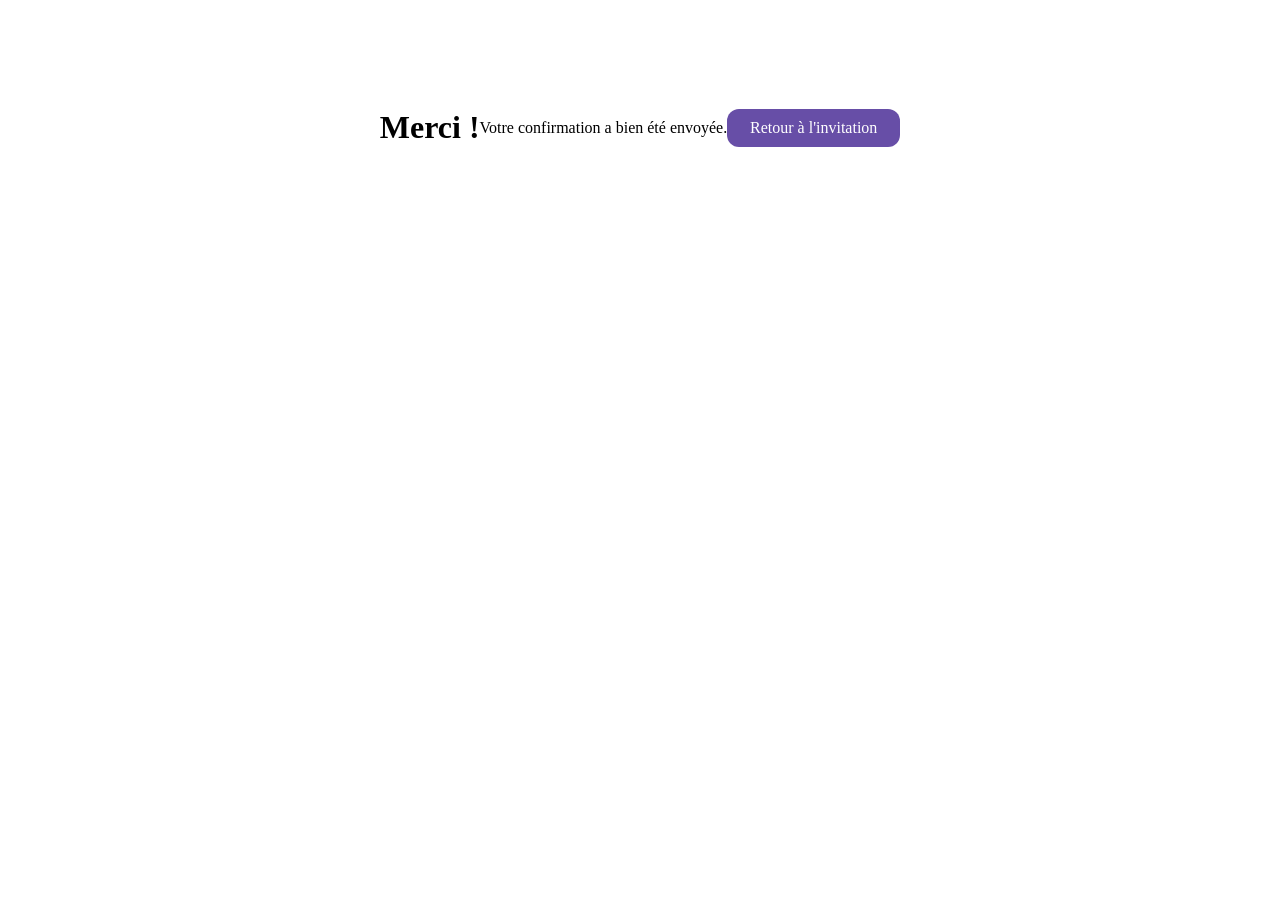
<file: success.html>
<!DOCTYPE html>
<html lang="fr">
<head>
  <meta charset="UTF-8">
  <meta name="viewport" content="width=device-width, initial-scale=1.0">
  <title>Merci</title>
  <link rel="stylesheet" href="./css/style.css">
</head>
<body>
  <div class="wrap" style="text-align:center; padding: 80px 16px;">
    <h1>Merci !</h1>
    <p>Votre confirmation a bien été envoyée.</p>
    <a class="btn venue" href="./index.html">Retour à l'invitation</a>
  </div>
</body>
</html>
</file>
<file: css/style.css>
@-webkit-keyframes fall {
	0% {
		opacity: 0.9;
		top: 0
	}
	100% {
		opacity: 0.2;
		top: 100%
	}
}

@keyframes fall {
	0% {
		opacity: 0.9;
		top: 0
	}
	100% {
		opacity: 0.2;
		top: 100%
	}
}

@-webkit-keyframes blow-soft-left {
	0% {
		margin-left: 0
	}
	100% {
		margin-left: -50%
	}
}

@keyframes blow-soft-left {
	0% {
		margin-left: 0
	}
	100% {
		margin-left: -50%
	}
}

@-webkit-keyframes blow-medium-left {
	0% {
		margin-left: 0
	}
	100% {
		margin-left: -100%
	}
}

@keyframes blow-medium-left {
	0% {
		margin-left: 0
	}
	100% {
		margin-left: -100%
	}
}

@-webkit-keyframes blow-soft-right {
	0% {
		margin-left: 0
	}
	100% {
		margin-left: 50%
	}
}

@keyframes blow-soft-right {
	0% {
		margin-left: 0
	}
	100% {
		margin-left: 50%
	}
}

@-webkit-keyframes blow-medium-right {
	0% {
		margin-left: 0
	}
	100% {
		margin-left: 100%
	}
}

@keyframes blow-medium-right {
	0% {
		margin-left: 0
	}
	100% {
		margin-left: 100%
	}
}

/* @keyframes fadeIn {
	0% {
		opacity: 0;
	}
	100% {
		opacity: 1;
	}
} */

/* .fade-content {
	opacity: 1;
	transition: opacity 0.1s linear;
} */

@-webkit-keyframes sway-0 {
	0% {
		-webkit-transform: rotate(-5deg)
	}
	40% {
		-webkit-transform: rotate(28deg)
	}
	100% {
		-webkit-transform: rotate(3deg)
	}
}

@keyframes sway-0 {
	0% {
		-ms-transform: rotate(-5deg);
		transform: rotate(-5deg)
	}
	40% {
		-ms-transform: rotate(28deg);
		transform: rotate(28deg)
	}
	100% {
		-ms-transform: rotate(3deg);
		transform: rotate(3deg)
	}
}

@-webkit-keyframes sway-1 {
	0% {
		-webkit-transform: rotate(10deg)
	}
	40% {
		-webkit-transform: rotate(43deg)
	}
	100% {
		-webkit-transform: rotate(15deg)
	}
}

@keyframes sway-1 {
	0% {
		-ms-transform: rotate(10deg);
		transform: rotate(10deg)
	}
	40% {
		-ms-transform: rotate(43deg);
		transform: rotate(43deg)
	}
	100% {
		-ms-transform: rotate(15deg);
		transform: rotate(15deg)
	}
}

@-webkit-keyframes sway-2 {
	0% {
		-webkit-transform: rotate(15deg)
	}
	40% {
		-webkit-transform: rotate(56deg)
	}
	100% {
		-webkit-transform: rotate(22deg)
	}
}

@keyframes sway-2 {
	0% {
		-ms-transform: rotate(15deg);
		transform: rotate(15deg)
	}
	40% {
		-ms-transform: rotate(56deg);
		transform: rotate(56deg)
	}
	100% {
		-ms-transform: rotate(22deg);
		transform: rotate(22deg)
	}
}

@-webkit-keyframes sway-3 {
	0% {
		-webkit-transform: rotate(25deg)
	}
	40% {
		-webkit-transform: rotate(74deg)
	}
	100% {
		-webkit-transform: rotate(37deg)
	}
}

@keyframes sway-3 {
	0% {
		-ms-transform: rotate(25deg);
		transform: rotate(25deg)
	}
	40% {
		-ms-transform: rotate(74deg);
		transform: rotate(74deg)
	}
	100% {
		-ms-transform: rotate(37deg);
		transform: rotate(37deg)
	}
}

@-webkit-keyframes sway-4 {
	0% {
		-webkit-transform: rotate(40deg)
	}
	40% {
		-webkit-transform: rotate(68deg)
	}
	100% {
		-webkit-transform: rotate(25deg)
	}
}

@keyframes sway-4 {
	0% {
		-ms-transform: rotate(40deg);
		transform: rotate(40deg)
	}
	40% {
		-ms-transform: rotate(68deg);
		transform: rotate(68deg)
	}
	100% {
		-ms-transform: rotate(25deg);
		transform: rotate(25deg)
	}
}

@-webkit-keyframes sway-5 {
	0% {
		-webkit-transform: rotate(50deg)
	}
	40% {
		-webkit-transform: rotate(78deg)
	}
	100% {
		-webkit-transform: rotate(40deg)
	}
}

@keyframes sway-5 {
	0% {
		-ms-transform: rotate(50deg);
		transform: rotate(50deg)
	}
	40% {
		-ms-transform: rotate(78deg);
		transform: rotate(78deg)
	}
	100% {
		-ms-transform: rotate(40deg);
		transform: rotate(40deg)
	}
}

@-webkit-keyframes sway-6 {
	0% {
		-webkit-transform: rotate(65deg)
	}
	40% {
		-webkit-transform: rotate(92deg)
	}
	100% {
		-webkit-transform: rotate(58deg)
	}
}

@keyframes sway-6 {
	0% {
		-ms-transform: rotate(65deg);
		transform: rotate(65deg)
	}
	40% {
		-ms-transform: rotate(92deg);
		transform: rotate(92deg)
	}
	100% {
		-ms-transform: rotate(58deg);
		transform: rotate(58deg)
	}
}

@-webkit-keyframes sway-7 {
	0% {
		-webkit-transform: rotate(72deg)
	}
	40% {
		-webkit-transform: rotate(118deg)
	}
	100% {
		-webkit-transform: rotate(68deg)
	}
}

@keyframes sway-7 {
	0% {
		-ms-transform: rotate(72deg);
		transform: rotate(72deg)
	}
	40% {
		-ms-transform: rotate(118deg);
		transform: rotate(118deg)
	}
	100% {
		-ms-transform: rotate(68deg);
		transform: rotate(68deg)
	}
}

@-webkit-keyframes sway-8 {
	0% {
		-webkit-transform: rotate(94deg)
	}
	40% {
		-webkit-transform: rotate(136deg)
	}
	100% {
		-webkit-transform: rotate(82deg)
	}
}

@keyframes sway-8 {
	0% {
		-ms-transform: rotate(94deg);
		transform: rotate(94deg)
	}
	40% {
		-ms-transform: rotate(136deg);
		transform: rotate(136deg)
	}
	100% {
		-ms-transform: rotate(82deg);
		transform: rotate(82deg)
	}
}

.sakura {
	/* background: -webkit-linear-gradient(120deg, rgba(255, 255, 255, 0.6), rgba(255, 255, 255, 0.9));
    background: linear-gradient(120deg, rgba(255, 255, 255, 0.6), rgba(255, 255, 255, 0.9));*/
	background: red;
	pointer-events: none;
	position: absolute
}

.sakura {
	background: #674ea7;
}


/*******************************/

body {
	font-family: Arial, Helvetica, Sans-serif;
}

img {
	max-width: 100%;
	height: auto;
}

@media (max-width:900px) {
	img {
		max-width: 30%;
	}
}

.top-right-decoration {
	position: absolute !important;
	top: 0 !important;
	right: 0 !important;
	display: block !important;
	z-index: 9999 !important;
	pointer-events: none !important;
	opacity: 1 !important;
	transform: none !important;
	width: auto;
	height: auto;
}

.top-left-decoration {
	position: absolute !important;
	top: 0 !important;
	left: 0 !important;
	display: block !important;
	z-index: 9999 !important;
	pointer-events: none !important;
	opacity: 1 !important;
	transform: none !important;
	width: auto;
	height: auto;
}

.title h1 {
	font-family: 'Dancing Script', cursive;
	font-weight: bold;
	font-style: normal;
	font-size: 60px;
	margin: 32px 0;
	color: #674ea7;
}

.title h2 {
	font-family: 'Dancing Script', cursive;
	font-weight: bold;
	font-style: normal;
	margin: 0;
	padding: 0;
	font-size: 24px;
	color: #e25c67;
	line-height: 1;
}

.dance-med {
	font-family: 'Dancing Script', cursive;
	font-weight: bolder;
	font-style: normal;
	font-size: 32px;
	color: #674ea7;
	margin: 16px;
	text-align: center;
}

.title h3 {
	font-weight: 300;
	text-transform: uppercase;
	letter-spacing: 5px;
	font-size: 24px;
	color: #674ea7;
	margin-top: 5px;
}

.title p {
	color: #564861;
	margin: 30px 0 20px;
	text-transform: uppercase;
	letter-spacing: 3px;
	font-size: 16px;
}

.wrap {
	display: -webkit-flex;
	display: flex;
	-webkit-flex-wrap: wrap;
	flex-wrap: wrap;
	-webkit-justify-content: center;
	justify-content: center;
	-webkit-align-items: center;
	align-items: center;
	width: 100%;
	max-width: 1200px;
	padding: 0 16px;
	box-sizing: border-box;
	text-align: center;
}


/** **/

* {
	/* margin: 0;
    padding: 0; */
	font-family: 'Arvo', serif;
}

body {
	display: flex;
	justify-content: center;
	align-items: center;
	/* height: 100vh;
    width: 100%; */
	flex-direction: column;
}

.title {
	margin-bottom: 40px;
}

#time {
	width: auto;
	height: auto;
	padding: 20px;
	background-color: transparent;
	border-radius: 20px;
	font-size: 16px;
}

.countdown-title {
	font-family: 'Dancing Script', cursive;
	font-weight: bolder;
	font-style: normal;
	font-size: 32px;
	color: #674ea7;
	margin: 16px;
	text-align: center;
}

.venue {
	display: inline-flex;
	align-items: center;
	justify-content: center;
	gap: 8px;
	width: auto;
	height: auto;
	background-color: #674ea7;
	border-radius: 16px;
	text-align: center;
	color: #fff;
	padding: 12px 16px;
	margin-right: 0;
	min-width: 145px;
}

.venue a {
	text-decoration: none;
	color: #fff;
}

.container {
	display: grid;
	grid-template-columns: 1fr 1fr 1fr 1fr;
	gap: 15px;
	border-radius: 10px;
	overflow: visible;
	justify-items: center;
}

.block {
	width: 100px;
	height: 120px;
	display: flex;
	flex-direction: column;
	justify-content: center;
	align-items: center;
	text-align: center;
	color: #fff;
	border-radius: 12px;
	font-weight: bold;
	box-shadow: 0 4px 15px rgba(0, 0, 0, 0.1);
	transition: transform 0.3s ease;
}

.block:hover {
	transform: scale(1.05);
}

.block > div:first-child {
	font-size: 32px;
	font-weight: bold;
	margin-bottom: 8px;
}

.block > div:last-child {
	font-size: 12px;
	text-transform: uppercase;
	letter-spacing: 1px;
	opacity: 0.9;
}

.days {
	background: linear-gradient(90deg, #cdcdcd, #e7e0eb);
	color: #674ea7;
}

.hours {
background: linear-gradient(90deg, #674ea7, #dccffe);
}

.minutes {
background: linear-gradient(90deg, #cdcdcd, #e7e0eb);
	color: #674ea7;}

.seconds {
		background: linear-gradient(90deg, #674ea7, #dccffe);

	/* background: linear-gradient(135deg, #95E1D3, #38ADA9); */
}

/* Tablet and smaller */
@media (max-width: 768px) {
	#time {
		padding: 15px;
	}
	
	.countdown-title {
		font-size: 24px;
		margin: 12px;
	}
	
	.container {
		display: grid;
		grid-template-columns: 1fr 1fr;
		gap: 12px;
		padding: 0 10px;
	}
	
	.block {
		width: 90px;
		height: 110px;
		border-radius: 10px;
	}
	
	.block > div:first-child {
		font-size: 28px;
	}
	
	.block > div:last-child {
		font-size: 11px;
	}
}

/* Mobile phones */
@media (max-width: 480px) {
	#time {
		padding: 12px 8px;
		margin: 10px 0;
		width: 100%;
		box-sizing: border-box;
	}
	
	.countdown-title {
		font-size: 20px;
		margin: 10px 0;
		padding: 0 8px;
	}
	
	.container {
		display: grid;
		grid-template-columns: 1fr 1fr 1fr 1fr;
		gap: 12px;
		padding: 0 8px;
		width: 100%;
		box-sizing: border-box;
	}
	
	.block {
		width: 100%;
		height: 85px;
		border-radius: 8px;
		box-shadow: 0 2px 8px rgba(0, 0, 0, 0.1);
		padding: 8px 4px;
		min-width: 0;
	}
	
	.block > div:first-child {
		font-size: 22px;
		margin-bottom: 4px;
	}
	
	.block > div:last-child {
		font-size: 9px;
		letter-spacing: 0.5px;
	}
}

/* Small phones (< 360px) */
@media (max-width: 360px) {
	#time {
		padding: 10px 6px;
		margin: 8px 0;
	}
	
	.countdown-title {
		font-size: 18px;
		margin: 8px 0;
		padding: 0 6px;
	}
	
	.container {
		grid-template-columns: 1fr 1fr 1fr 1fr;
		gap: 10px;
		padding: 0 6px;
	}
	
	.block {
		height: 80px;
		padding: 6px 2px;
		min-width: 0;
	}
	
	.block > div:first-child {
		font-size: 20px;
		margin-bottom: 3px;
	}
	
	.block > div:last-child {
		font-size: 8px;
		letter-spacing: 0;
	}
}

.date {
	color: #874562;
	font-weight: 900;
}

.place {
	color: #874562;
	font-weight: 900;
}

.footer {
	color: #564861;
	text-align: center;
	font-size: 16px;
	margin: 24px;
}

.phone {
	color: #874562
}

.end-msg {
	width: auto;
	height: auto;
	padding: 12px;
	background: linear-gradient(90deg, #b33a46, #9b313c);
	border-radius: 20px;
	font-size: 14px;
	color: #fff;
	font-size: 24px;
}

a {
	text-decoration: none;
}

.happiness {
	color: #874562;
	font-size: 24px;
	font-weight: bold;
	text-align: center;
	margin-bottom: 24px;
}

.twitter {
	color: #874562;
}

.music {
	display: block;
	margin: 12px 0;
	text-align: center;
}

.music audio {
	display: none; /* hide native audio UI, we provide play button */
}

.controls {
	display: inline-flex;
	gap: 8px;
	align-items: center;
	justify-content: center;
	margin-top: 8px;
}

.btn {
	background: #674ea7;
	color: #fff;
	border: none;
	padding: 10px 14px;
	border-radius: 12px;
	cursor: pointer;
	font-family: 'Arvo', serif;
	transition: transform 0.18s ease, background 0.18s ease, box-shadow 0.18s ease;
}

.btn:hover,
.venue:hover,
.audio-toggle:hover {
	transform: translateY(-1px);
	box-shadow: 0 12px 22px rgba(103, 78, 167, 0.18);
}

.audio-toggle {
	position: fixed;
	bottom: 18px;
	right: 18px;
	width: 48px;
	height: 48px;
	padding: 0;
	border-radius: 50%;
	background: rgba(103, 78, 167, 0.95);
	box-shadow: 0 8px 20px rgba(0, 0, 0, 0.2);
	font-size: 20px;
	display: flex;
	align-items: center;
	justify-content: center;
}

.audio-toggle i {
	color: #fff;
}

.audio-toggle:hover {
	transform: scale(1.05);
}

.audio-toggle:focus {
	outline: 3px solid rgba(255,255,255,0.5);
}

.btn:focus {
	outline: 3px solid rgba(103,78,167,0.25);
}

.play-btn {
	background: linear-gradient(90deg, #e25c67, #b33a46);
}

/* Modal styles */
.modal {
	position: fixed;
	inset: 0;
	display: none;
	align-items: center;
	justify-content: center;
	background: rgba(0,0,0,0.5);
	z-index: 1000;
}

.modal[aria-hidden="false"] {
	display: flex;
}

.modal-content {
	background: #fff;
	border-radius: 8px;
	max-width: 90%;
	max-height: 90%;
	padding: 12px;
	box-shadow: 0 10px 30px rgba(0,0,0,0.3);
	position: relative;
	overflow: auto;
}

.modal-close {
	position: absolute;
	right: 8px;
	top: 8px;
	background: transparent;
	border: none;
	font-size: 24px;
	cursor: pointer;
}

.modal-body img {
	max-width: 100%;
	height: auto;
	display: block;
	margin: 0 auto 12px;
}

.modal-actions {
	display: flex;
	gap: 8px;
	justify-content: center;
	margin-top: 8px;
}

/* Device preview helper classes — simulate widths */
.preview-phone .wrap,
.preview-phone .modal-content {
	width: 360px;
	max-width: 90%;
}

.preview-tablet .wrap,
.preview-tablet .modal-content {
	width: 768px;
	max-width: 90%;
}

.preview-desktop .wrap,
.preview-desktop .modal-content {
	width: 1024px;
	max-width: 100%;
}

.actions {
	display: flex;
	flex-wrap: wrap;
	justify-content: center;
	gap: 10px;
	font-size: 12px;
	letter-spacing: 0pt;
}

.actions > a,
.actions > button {
	display: inline-flex;
	align-items: center;
	justify-content: center;
	gap: 8px;
 	min-width: 150px;
 	max-width: 280px;
 	flex: 0 0 auto;
 	width: auto;
 	text-decoration: none;
 	padding: 12px 16px;
 	line-height: 1.3;
 	min-height: 48px;
}

.actions > a,
.actions > button {
	background: #674ea7;
	color: #fff;
}

.actions > a:hover,
.actions > button:hover {
	transform: translateY(-1px);
}

/* schedule section styling */
.schedule {
    background: rgba(255,255,255,0.9);
    padding: 16px 24px;
    border-radius: 12px;
    max-width: 400px;
    margin: 24px auto;
    box-shadow: 0 4px 10px rgba(0,0,0,0.1);
    font-family: 'Dancing Script', cursive;
    color: #564861;
}

.schedule h4 {
    margin-bottom: 12px;
    font-size: 1.4em;
    text-align: center;
}

.schedule ul {
    list-style: none;
    padding: 0;
}

.schedule li {
    /* icons are inline now; add left padding for spacing */
    padding-left: 24px;
    margin-bottom: 8px;
    list-style: none;
}

.schedule li i.fa {
    margin-right: 8px;
    color: #674ea7;
    width: 16px;
    text-align: center;
}
/* Photo collage styles */
.photo-collage {
	max-width: 1100px;
    margin: 24px auto;
    padding: 0 12px;
    color: #564861;
}

.photo-collage h4 {
    font-size: 1.9rem;
    text-align: center;
    margin-bottom: 18px;
    color: #674ea7;
    font-family: 'Dancing Script', cursive;
}

.collage-grid {
	display: grid;
	grid-template-columns: repeat(auto-fit, minmax(240px, 1fr));
	gap: 12px;
	align-items: start;
}

figure.tile,
.tile {
    margin: 0;
    padding: 0;
    overflow: hidden;
    border-radius: 20px;
    background: #f9f7fb;
    box-shadow: 0 10px 20px rgba(0,0,0,0.08);
}

.tile img {
    width: 100%;
    height: auto;
    display: block;
    transition: transform 0.4s ease;
}

.tile:hover img {
    transform: scale(1.05);
}

.item-1,
.item-2,
.item-3,
.item-4 {
    grid-column: auto !important;
    grid-row: auto !important;
}

@media (max-width: 780px) {
    .collage-grid {
        grid-template-columns: 1fr;
    }
}

@media (min-width: 900px) {
	.collage-grid {
		grid-template-columns: repeat(2, minmax(320px, 1fr));
		gap: 18px;
	}
	.tile img {
		object-fit: cover;
		width: 100%;
		height: 360px;
		min-height: 360px;
		max-height: 360px;
	}
}

/* Ensure collage images override the global `img` sizing on small screens
   (there's a global `img { max-width:30% }` for decorative images). */
.photo-collage .tile img {
    max-width: 100%;
    width: 100%;
    height: auto;
    display: block;
    object-fit: cover;
    object-position: center;
}

@media (max-width: 900px) {
    .photo-collage .tile img {
        height: auto;
        max-width: 100%;
        object-fit: cover;
    }
}

.photo-modal {
    position: fixed;
    inset: 0;
    background: rgba(0,0,0,0.85);
    display: none;
    align-items: center;
    justify-content: center;
    z-index: 1100;
    padding: 18px;
}

.photo-modal[aria-hidden="false"] {
    display: flex;
}

.photo-modal-content {
    max-width: 95%;
    max-height: 95%;
    position: relative;
}

.photo-modal-content img {
    width: 100%;
    height: auto;
    display: block;
    border-radius: 16px;
    box-shadow: 0 20px 40px rgba(0,0,0,0.4);
}

.photo-modal-close {
    position: absolute;
    top: 10px;
    right: 10px;
    background: rgba(255,255,255,0.85);
    border: none;
    border-radius: 50%;
    width: 40px;
    height: 40px;
    font-size: 24px;
    cursor: pointer;
}

.photo-modal-prev,
.photo-modal-next {
	position: absolute;
	top: 50%;
	transform: translateY(-50%);
	background: rgba(255,255,255,0.9);
	border: none;
	width: 48px;
	height: 64px;
	font-size: 28px;
	border-radius: 8px;
	box-shadow: 0 6px 18px rgba(0,0,0,0.18);
	cursor: pointer;
}
.photo-modal-prev { left: 12px; }
.photo-modal-next { right: 12px; }

.photo-modal-img {
	max-width: 100%;
	max-height: 75vh;
	display: block;
	margin: 0 auto;
	border-radius: 12px;
}
.photo-modal-caption {
	color: #fff;
	text-align: center;
	margin-top: 12px;
}

@media (max-width: 520px) {
    .actions {
		display: grid;
		grid-template-columns: repeat(auto-fit, minmax(150px, 1fr));
		gap: 10px;
		width: 100%;
		justify-content: center;
    }
    .actions > a,
    .actions > button {
		flex: 0 0 auto;
		width: 100%;
		max-width: 260px;
		min-width: 0;
		min-height: 44px;
		padding: 10px 14px;
        font-size: 0.95rem;
        line-height: 1.4;
        box-sizing: border-box;
        margin: 0 auto;
    }
    .actions > a,
    .actions > button {
        justify-content: center;
    }
    .audio-toggle {
        bottom: 12px;
        right: 12px;
        width: 44px;
        height: 44px;
    }
    .rsvp {
        margin: 16px 12px;
        width: calc(100% - 24px);
    }
    .photo-collage {
        padding: 0 8px;
    }
    .photo-collage h4 {
        font-size: 1.5rem;
    }
}

/* RSVP styles */
.rsvp {
	background: rgba(247,247,250,0.9);
	padding: 16px;
	border-radius: 10px;
	max-width: 420px;
	margin: 16px auto;
	box-shadow: 0 6px 18px rgba(0,0,0,0.06);
}

.rsvp h4 {
	font-size: 1.25em;
	margin-bottom: 8px;
	text-align: center;
}

.rsvp label {
	display: block;
	margin-top: 8px;
	font-size: 0.95em;
	color: #564861;
}

.rsvp input[type="text"], .rsvp input[type="tel"], .rsvp select {
	width: 100%;
	padding: 8px 10px;
	margin-top: 4px;
	border-radius: 6px;
	border: 1px solid #ddd;
	box-sizing: border-box;
}

.rsvp-actions {
	display: flex;
	gap: 8px;
	justify-content: center;
}

#responses-table th, #responses-table td {
	border-bottom: 1px solid #eee;
	padding: 8px;
}

#responses-table tbody tr:nth-child(even) {background:#fafafa}
</file>
